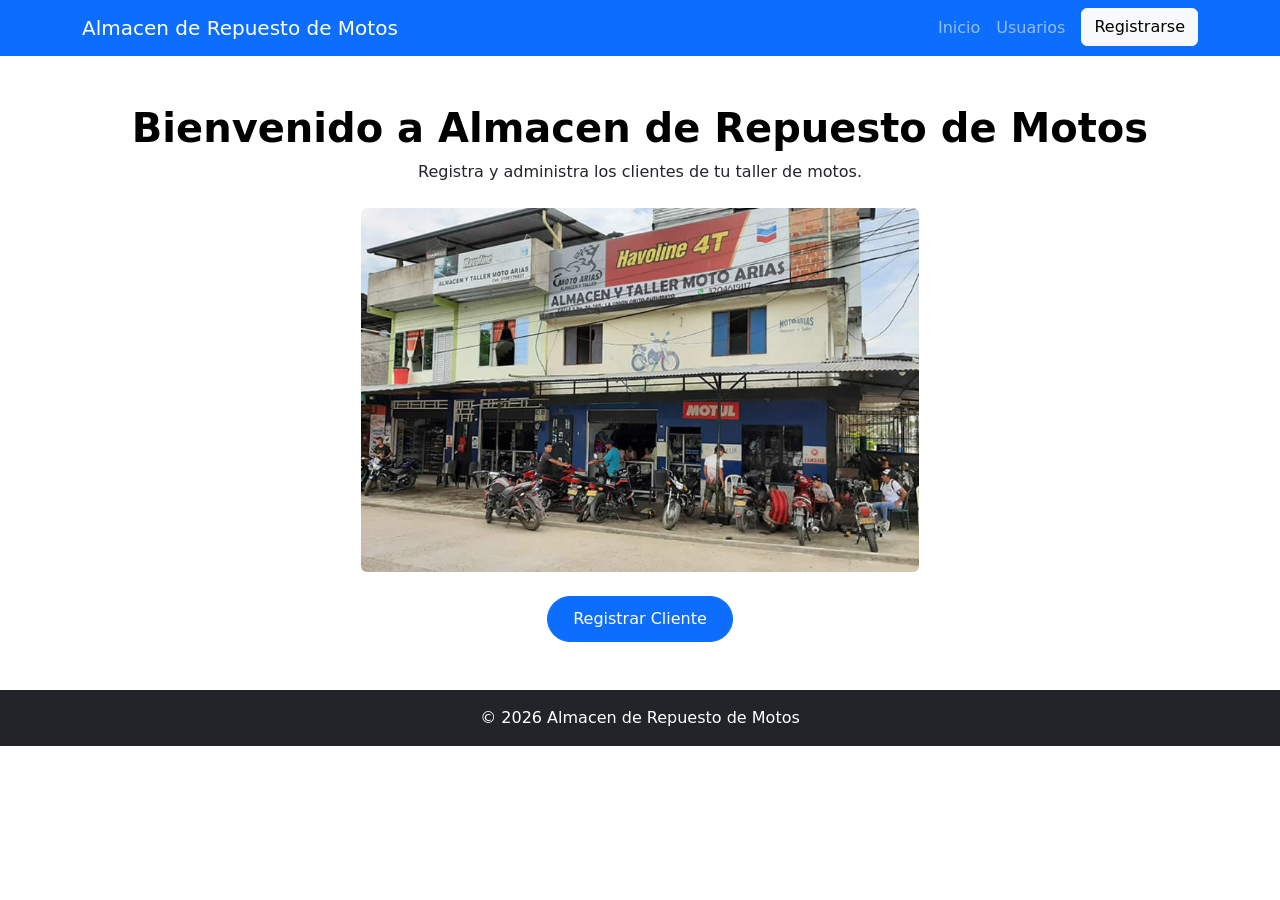
<file: index.html>
<!DOCTYPE html>
<html lang="es">
<head>
    <meta charset="UTF-8">
    <meta name="viewport" content="width=device-width, initial-scale=1.0">
    <title>Almacen de repuesto de motos</title>

    <meta name="description" content="Sistema de registro de clientes">
    <meta name="keywords" content="motos, registro, taller">

    <link href="https://cdn.jsdelivr.net/npm/bootstrap@5.3.7/dist/css/bootstrap.min.css" rel="stylesheet">
        <link rel="stylesheet" href="stylo.css">

</head>
<body>

    
    <nav class="navbar navbar-expand-lg navbar-dark bg-primary">
        <div class="container">
            <a class="navbar-brand" href="#">Almacen de Repuesto de Motos</a>

            <button class="navbar-toggler" data-bs-toggle="collapse" data-bs-target="#menu">
                <span class="navbar-toggler-icon"></span>
            </button>

            <div class="collapse navbar-collapse" id="menu">
                <ul class="navbar-nav ms-auto">
                    <li class="nav-item"><a class="nav-link" href="#">Inicio</a></li>
                    <li class="nav-item"><a class="nav-link" href="usuarios.html">Usuarios</a></li>
                    <li class="nav-item">
                        <button class="btn btn-light ms-2"
                            data-bs-toggle="modal"
                            data-bs-target="#registro">
                            Registrarse
                        </button>
                    </li>
                </ul>
            </div>
        </div>
    </nav>

    <section class="container text-center mt-5">
        <h1>Bienvenido a Almacen de Repuesto de Motos</h1>
        <p>Registra y administra los clientes de tu taller de motos.</p>

        <img src="foto.jpg" alt="Motos" class="img-fluid my-4 w-50 rounded mx-auto d-block">

        <button class="btn btn-primary"
            data-bs-toggle="modal"
            data-bs-target="#registro">
            Registrar Cliente
        </button>
    </section>

    <div class="modal fade" id="registro">
        <div class="modal-dialog">
            <div class="modal-content">

                <div class="modal-header">
                    <h5>Registro</h5>
                    <button class="btn-close" data-bs-dismiss="modal"></button>
                </div>

                <div class="modal-body">

                    <form id="formRegistro">

                        <input type="text" id="nombre" class="form-control mb-3" placeholder="Nombre">

                        <input type="email" id="correo" class="form-control mb-3" placeholder="Correo">

                        <input type="text" id="telefono" class="form-control mb-3" placeholder="Teléfono">

                        <input type="text" id="ciudad" class="form-control mb-3" placeholder="Ciudad">

                        <button class="btn btn-success w-100">
                            Guardar
                        </button>

                    </form>

                </div>

            </div>
        </div>
    </div>

    <footer class="bg-dark text-white text-center p-3 mt-5">
        © 2026 Almacen de Repuesto de Motos
    </footer>

    <script src="https://cdn.jsdelivr.net/npm/bootstrap@5.3.7/dist/js/bootstrap.bundle.min.js"></script>
    <script src="script.js"></script>

</body>
</html>
</file>
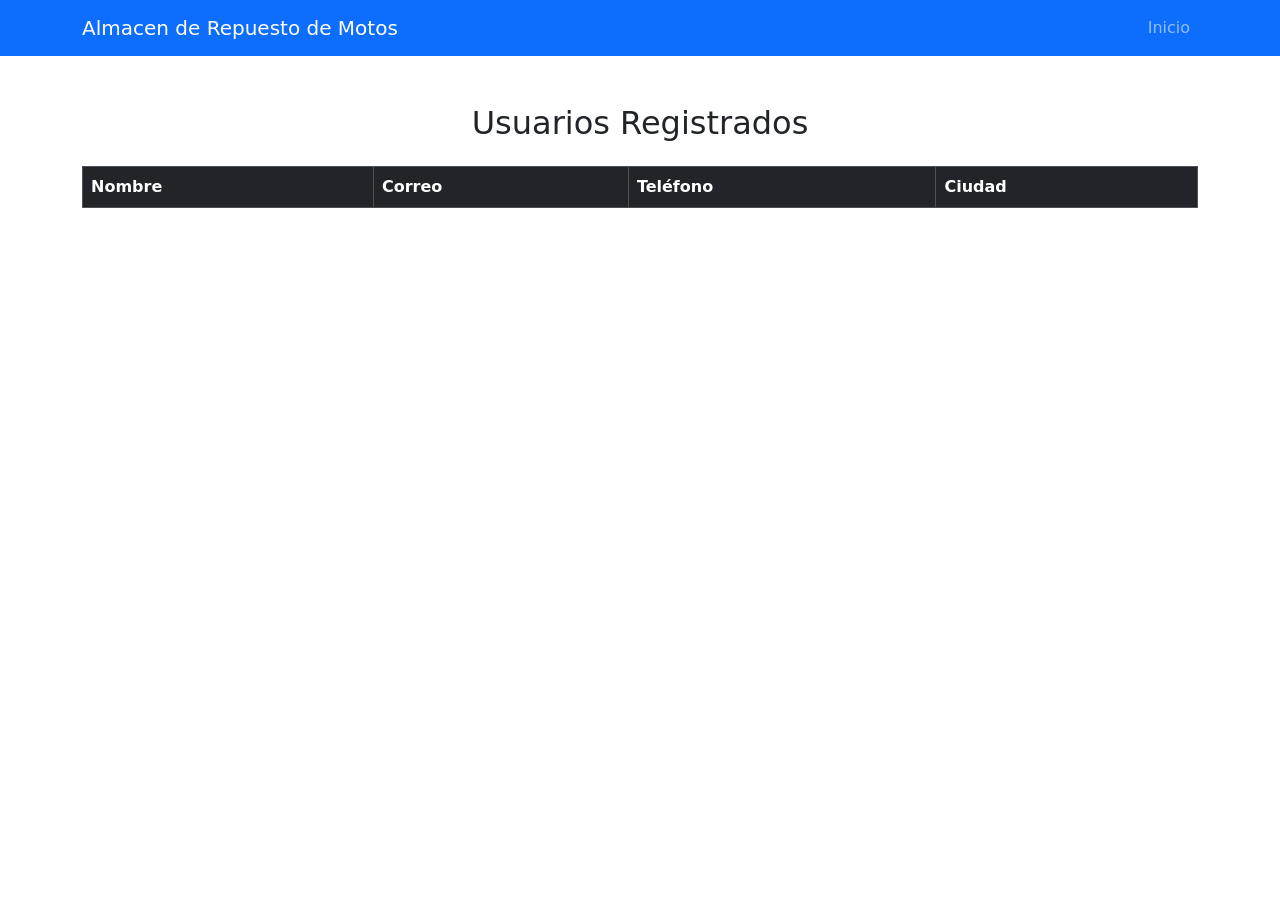
<file: usuarios.html>
<!DOCTYPE html>
<html lang="es">
<head>
    <meta charset="UTF-8">
    <meta name="viewport" content="width=device-width, initial-scale=1.0">
    <title>Usuarios Registrados</title>

    <link href="https://cdn.jsdelivr.net/npm/bootstrap@5.3.7/dist/css/bootstrap.min.css" rel="stylesheet">
</head>
<body>

    <nav class="navbar navbar-expand-lg navbar-dark bg-primary">
        <div class="container">
            <a class="navbar-brand" href="#">Almacen de Repuesto de Motos</a>

            <button class="navbar-toggler" data-bs-toggle="collapse" data-bs-target="#menu">
                <span class="navbar-toggler-icon"></span>
            </button>

            <div class="collapse navbar-collapse" id="menu">
                <ul class="navbar-nav ms-auto">
                    <li class="nav-item"><a class="nav-link" href="index.html">Inicio</a></li>
                </ul>
            </div>
        </div>
    </nav>

<div class="container mt-5">

    <h2 class="text-center mb-4">Usuarios Registrados</h2>

    <table class="table table-bordered table-striped">

        <thead class="table-dark">

            <tr>
                <th>Nombre</th>
                <th>Correo</th>
                <th>Teléfono</th>
                <th>Ciudad</th>
            </tr>

        </thead>

        <tbody id="tablaUsuarios">

        </tbody>

    </table>

</div>

<script src="usuarios.js"></script>

</body>
</html>
</file>
<file: stylo.css>
h1, h2{
    color: #000000;
    font-weight: bold;
}

img{
    border-radius: 15px;
    transition: .3s;
}

img:hover{
    transform: scale(1.03);
}

.btn-primary{
    padding: 10px 25px;
    border-radius: 30px;
    transition: .3s;
}

.btn-primary:hover{
    transform: translateY(-3px);
}

.btn-success{
    border-radius: 30px;
}

.modal-content{
    border-radius: 15px;
    box-shadow: 0 10px 25px rgba(0,0,0,.3);
}
</file>
